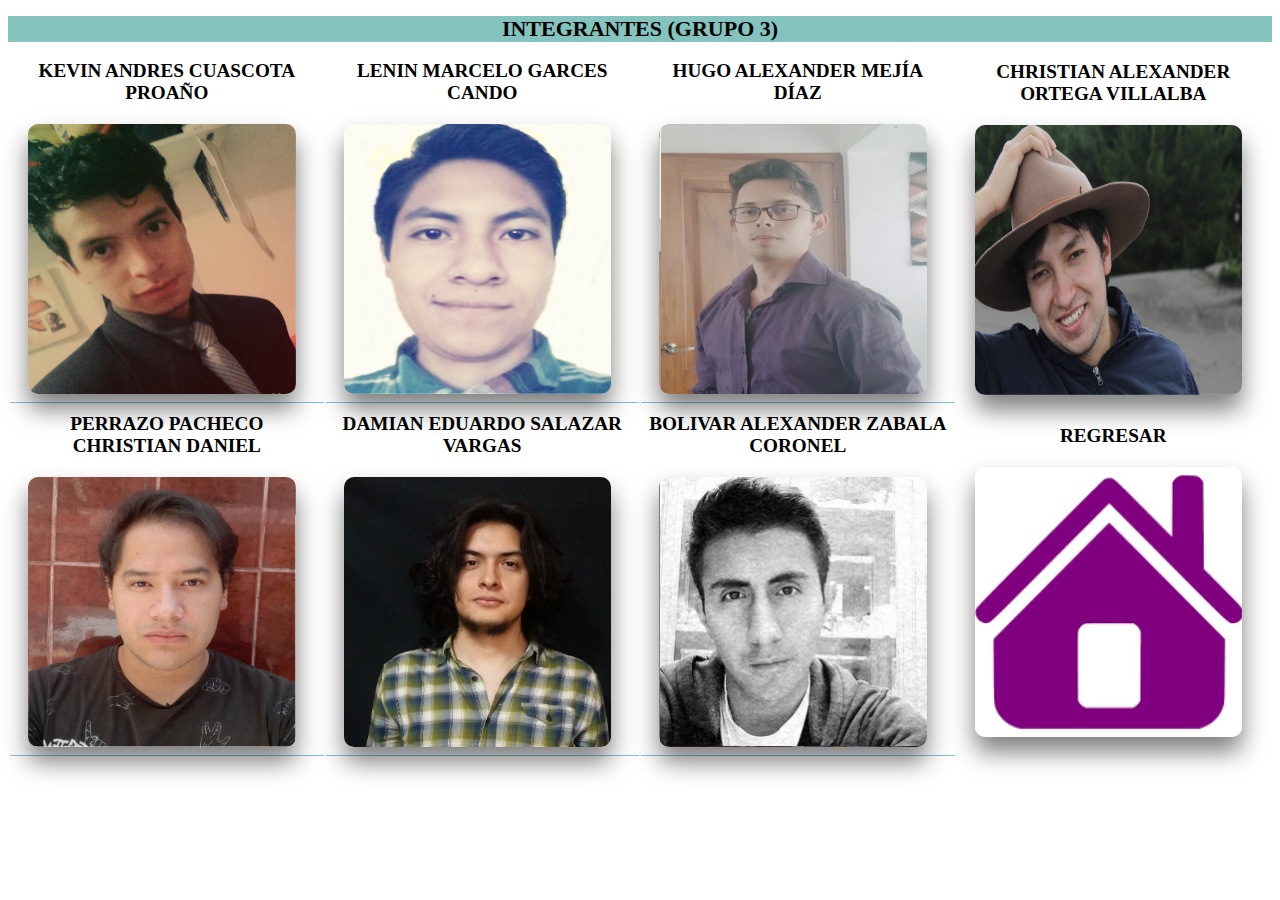
<file: Paginas/tabla.html>
<!DOCTYPE html>
<html lang="en">
<head>
    <meta charset="UTF-8">
    <meta http-equiv="X-UA-Compatible" content="IE=edge">
    <meta name="viewport" content="width=device-width, initial-scale=1.0">
    <link rel="stylesheet" href="CONTACTO/tabla.css">
    <title>Contactos</title>
    
</head>
<body>
    <div class="CPrincipal">
        <table class="table">
            <caption>INTEGRANTES (Grupo 3)</caption>
            
            <tbody>
                <td data-label=""> <center>Kevin Andres Cuascota Proaño
                    <div class="contenedor">
                        <a href="mailto:kacuascota@espe.edu.ec">
                            <figure>
                                <img src="CONTACTO/kevin.png">
                                <div class="capa">
                                    <p></p>
                                    <p></p><br>
                                    <p></p>
                                    <font color="black"> Número de celular: </font><br>
                                    <p></p>
                                    <p></p>
                                    <font color="black"> <centar>0995259557</centar> </font>
                                    <p></p>
                                    <p></p>
                                    <font color="black"> <centar>E-mail:</centar> </font>
                                    <p></p>
                                    <font color="black"> <centar>kacuascota@espe.edu.ec</centar> </font>
                                    
                                </div>
                            </figure>
                        </a>
                    </div></center>
                </td>
                <td data-label=""> <center>Lenin Marcelo Garces Cando
                    <div class="contenedor">
                        <a href="mailto:lmgarces@espe.edu.ec">
                             <figure>
                                 <img src="CONTACTO/lenin.png">
                                 <div class="capa">
                                    <p></p>
                                    <p></p><br>
                                    <p></p>
                                    <font color="black"> Número de celular: </font><br>
                                    <p></p>
                                    <p></p>
                                    <font color="black"> <centar>0981126844</centar> </font>
                                    <p></p>
                                    <p></p>
                                    <font color="black"> <centar>E-mail:</centar> </font>
                                    <p></p>
                                    <font color="black"> <centar>lmgarces@espe.edu.ec</centar> </font>
                                    
                                 </div>
                             </figure>
                         </a>
                     </div></center></td>
                <td data-label=""> <center>Hugo Alexander Mejía Díaz
                    <div class="contenedor">
                        <a href="mailto:hamejia1@espe.edu.ec">
                             <figure>
                                 <img src="CONTACTO/hugo.png">
                                 <div class="capa">
                                    <p></p>
                                    <p></p><br>
                                    <p></p>
                                    <font color="black"> Número de celular: </font><br>
                                    <p></p>
                                    <p></p>
                                    <font color="black"> <centar>0984530860</centar> </font>
                                    <p></p>
                                    <p></p>
                                    <font color="black"> <centar>E-mail:</centar> </font>
                                    <p></p>
                                    <font color="black"> <centar>hamejia1@espe.edu.ec</centar> </font>
                                    </div>
                             </figure>
                         </a>
                     </div></center></td>
                <td data-label=""> <center>Christian Alexander Ortega Villalba  
                    <div class="contenedor">
                        <a href="mailto:caortega8@espe.edu.ec">
                             <figure>
                                 <img src="CONTACTO/chris.png">
                                 <div class="capa">
                                    <p></p>
                                    <p></p><br>
                                    <p></p>
                                    <font color="black"> Número de celular: </font><br>
                                    <p></p>
                                    <p></p>
                                    <font color="black"> <centar>0963061391</centar> </font>
                                    <p></p>
                                    <p></p>
                                    <font color="black"> <centar>E-mail:</centar> </font>
                                    <p></p>
                                    <font color="black"> <centar>caortega8@espe.edu.ec</centar> </font>
                                    </div>

                                 </div>
                             </figure>
                         </a>
                     </div>

                </td></center></td>
            </tbody>
            <tbody>
                <td data-label=""> <center>Perrazo Pacheco Christian Daniel
                    <div class="contenedor">
                        <a href="mailto:cdperrazo@espe.edu.ec">
                             <figure>
                                 <img src="CONTACTO/christian.png">
                                 <div class="capa">
                                    <p></p>
                                    <p></p><br>
                                    <p></p>
                                    <font color="black"> Número de celular: </font><br>
                                    <p></p>
                                    <p></p>
                                    <font color="black"> <centar>0958761443</centar> </font>
                                    <p></p>
                                    <p></p>
                                    <font color="black"> <centar>E-mail:</centar> </font>
                                    <p></p>
                                    <font color="black"> <centar>cdperrazo@espe.edu.ec</centar> </font>
                                    </div>

                                 </div>
                             </figure>
                         </a>
                     </div>
                    
                </td></center></td>
                <td data-label=""> <center>Damian Eduardo Salazar Vargas
                    <div class="contenedor">
                        <a href="mailto:desalazar11@espe.edu.ec">
                             <figure>
                                 <img src="CONTACTO/damian.png">
                                 <div class="capa">
                                    <p></p>
                                    <p></p><br>
                                    <p></p>
                                    <font color="black"> Número de celular: </font><br>
                                    <p></p>
                                    <p></p>
                                    <font color="black"> <centar>0998143201</centar> </font>
                                    <p></p>
                                    <p></p>
                                    <font color="black"> <centar>E-mail:</centar> </font>
                                    <p></p>
                                    <font color="black"> <centar>desalazar11@espe.edu.ec</centar> </font>
                                    </div>

                                 </div>
                             </figure>
                         </a>
                     </div>
                    
                </td></center></td>
                <td data-label=""> <center>Bolivar Alexander Zabala Coronel
                    <div class="contenedor">
                        <a href="mailto:bazabala1@espe.edu.ec">
                             <figure>
                                 <img src="CONTACTO/bolivar.png">
                                 <div class="capa">
                                    <p></p>
                                    <p></p><br>
                                    <p></p>
                                    <font color="black"> Número de celular: </font><br>
                                    <p></p>
                                    <p></p>
                                    <font color="black"> <centar>0992687830</centar> </font>
                                    <p></p>
                                    <p></p>
                                    <font color="black"> <centar>E-mail:</centar> </font>
                                    <p></p>
                                    <font color="black"> <centar>bazabala1@espe.edu.ec</centar> </font>
                                    </div>

                                 </div>
                             </figure>
                         </a>
                     </div>
                    
                </td></center></td>
                <td data-label=""> <center>Regresar
                    <div class="contenedor">
                        <a href="principal.html">
                             <figure>
                                 <img src="CONTACTO/home.png">
                                 <div class="capa">
                                    
                                 </div>
                             </figure>
                         </a>
                     </div></td></center>
            </tbody>
            



        </table>




    </div>
</body>
</html>
</file>
<file: Paginas/CONTACTO/tabla.css>
body{
    font-family: Cambria, Cochin, Georgia, Times, 'Times New Roman', serif;
    background-image: url(https://s1.best-wallpaper.net/wallpaper/m/1810/Space-stars-purple_m.jpg);
    background-size: cover;
    background-repeat: no-repeat;
}

.CPrincipal{
    width: 100%;
    max-width: 1500px;
    margin: auto;
    
}
.table{
    
    width: 100%;
    
    table-layout: fixed;
}
.table caption{
    font-size: 28px;
    text-transform: uppercase;
    font-weight: bold;
    margin: 8px 0px;
    text-transform: uppercase;
    background-color: rgb(133, 196, 190); 
    
    
}
.table tr{
    background-color: rgb(255, 255, 255);
    
}
.table th,.table td{
    font-size: 16px;
    padding: 8px;
    text-align: center;
    width: 100%;
    height: 210px;
}
.table thead th{
    text-transform: uppercase;
    background-color: rgb(245, 165, 165); 
}

.table tbody td:hover{
    background-color: #be85c4;
}
/*-----*/
.contenedor{
    width: 100%;
       
    height: 30vh;
}
.contenedor figure{
    position:relative;
    height: 190px;
    cursor: pointer;
    width: 190px;
    overflow: hidden;
    border-radius: 10px;
    box-shadow: 0px 15px 25px rgba(0,0,0,0.50);
}
.contenedor figure img{
    width: 100%;
    height: 100%;
    transition: all 400ms ease-out;
    will-change: transform;
}
.contenedor figure .capa{
    position: absolute;
    top: 0;
    width: 100%;
    height: 100%;
    background: rgba(0,103,123,0.7);
    transition: all 400ms ease-out;
    opacity: 0;
    visibility: hidden;
    text-align: center;
}
.contenedor figure:hover > .capa {
    opacity: 1;
    visibility: visible;
}
.contenedor figure:hover > .capa h3{
    margin-top: 70px;
    margin-bottom: 15px;
}
.contenedor figure:hover > img{
    transform: scale(1.3);
}
.contenedor figure .capa h3{
    color: #fff;
    font-weight: 100;
    margin-bottom: 100px;
    transition: all 400ms ease-out;
    margin-top: 300px;
    text-align: center;
}
.contenedor figure .capa p{
    color: #fff;
    text-align: center;
    font-size: 15px;
    line-height: 2;
    width: 100%;
    max-width: 100px;
    margin: auto;
    margin-bottom: 10px;
   
    margin-left: 19px;
}
@media screen and (max-width:430px){
    .table{
        border:0px;
    }
    .table caption{
        font-size: 22px;
    }
    .table thead{
        display:none;

    }
    .table tr{
        margin-bottom: 8px;
        
    }
    .table th, table td{
        font-size: 12px;
        text-transform: uppercase;
        font-weight:bold ;

    }
    .table td{
         display:block;
         border-bottom:  1px solid rgb(129, 196, 207);
         text-align: center;
    }
    .table td:last-child{
        border-bottom: 0px;
    }
    .table td::before{
        content: attr(data-label);
        font-weight:bold ;
        text-transform: uppercase;
        float:left;
    }
    .contenedor figure{
        font-size: 12px;
        width: 50%;
        height: 80%;
    }
}
@media screen and (min-width:600px){
    .table{
        border:0px;
    }
    .table caption{
        font-size: 22px;
    }
    .table thead{
        display:none;

    }
    .table tr{
        margin-bottom: 8px;
        
    }
    .table th, table td{
        font-size: 10px;
        text-transform: uppercase;
        font-weight:bold ;

    }
    .table td{
         
         border-bottom:  1px solid rgb(129, 196, 207);
         text-align: center;
    }
    .table td:last-child{
        border-bottom: 0px;
    }
    .table td::before{
        content: attr(data-label);
        font-weight:bold ;
        text-transform: uppercase;
        float:left;
    }
    .contenedor figure{
        margin: center;
        font-size: 12px;
        margin-left: 10px;
        width: 90%;
        height: 80%;
    }
}
@media screen and (min-width:900px){
    .table{
        border:0px;
    }
    .table caption{
        font-size: 22px;
    }
    .table thead{
        display:none;

    }
    .table tr{
        margin-bottom: 8px;
        
    }
    .table th, table td{
        
        text-transform: uppercase;
        font-weight:bold ;

    }
    .table td{
        font-size: 120%;
        border-bottom:  1px solid rgb(129, 196, 207);
        text-align: center;
    }
    .table td:last-child{
        border-bottom: 0px;
    }
    .table td::before{
        content: attr(data-label);
        font-weight:bold ;
        text-transform: uppercase;
        float:left;
    }
    .contenedor figure{
        
        margin: center;
        font-size: 20px;
        margin-left: 10px;
        width: 90%;
        height: 100%;
    }
}
</file>
